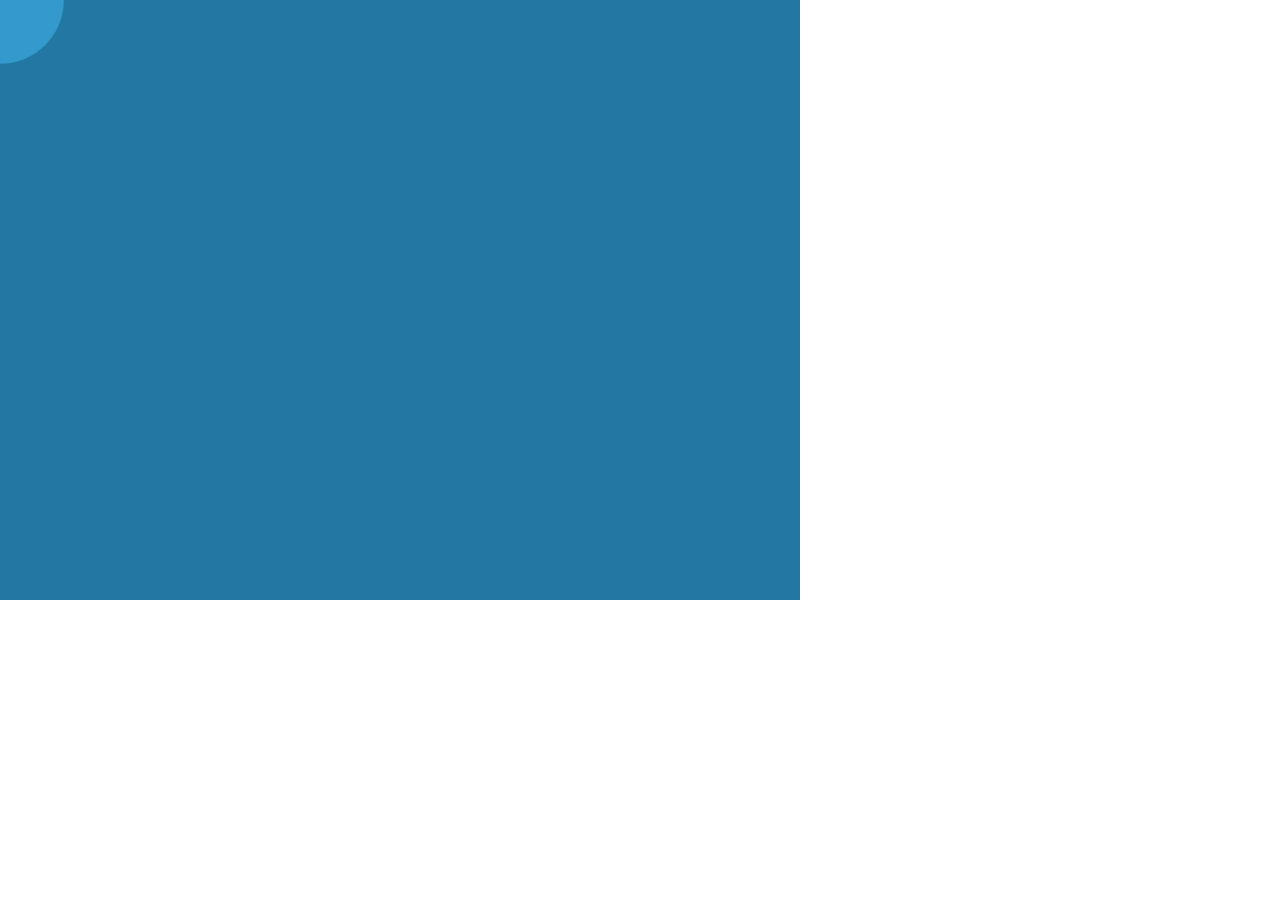
<file: handshaking/index.html>
<!DOCTYPE html><html><head>
    <script src="p5.min.js"></script>
    <script src="p5.dom.min.js"></script>
    <script src="p5.sound.min.js"></script>
    <script src="p5.serialport.js"></script>

    <link rel="stylesheet" type="text/css" href="style.css">
  </head>
  <body>
    <script src="sketch.js"></script>
  

</body></html>
</file>
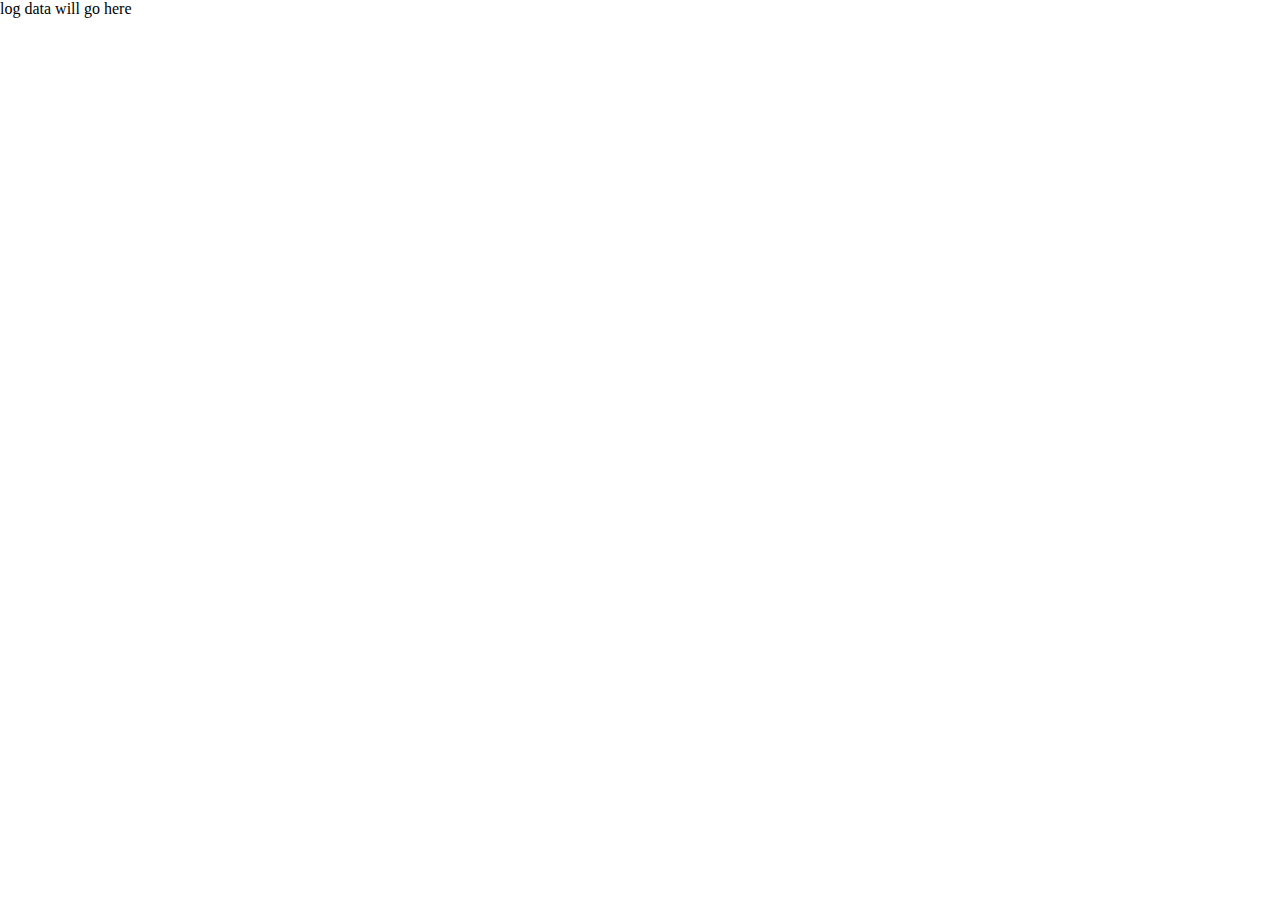
<file: htmlDebug/index.html>
<!DOCTYPE html>
<html>
<head>
	<meta charset="UTF-8">
	<meta http-equiv="X-UA-Compatible" content="IE=edge">
	<meta name="viewport" content="width=device-width, initial-scale=1">

	<title>htmlDebug</title>

	<script src="libraries/p5.js"></script>
	<script src="libraries/p5.dom.js"></script>
	<script src="libraries/p5.sound.js"></script>
	<script src="sketch.js"></script>

	<style>
		body {
			margin:0;
			padding:0;
			overflow: hidden;
		}
		canvas {
			margin:auto;
		}
	</style>
</head>
<body>
	<div aria-role="alert" aria-live="polite" id="logDiv">log data will go here</div>
</body>
</html>
</file>
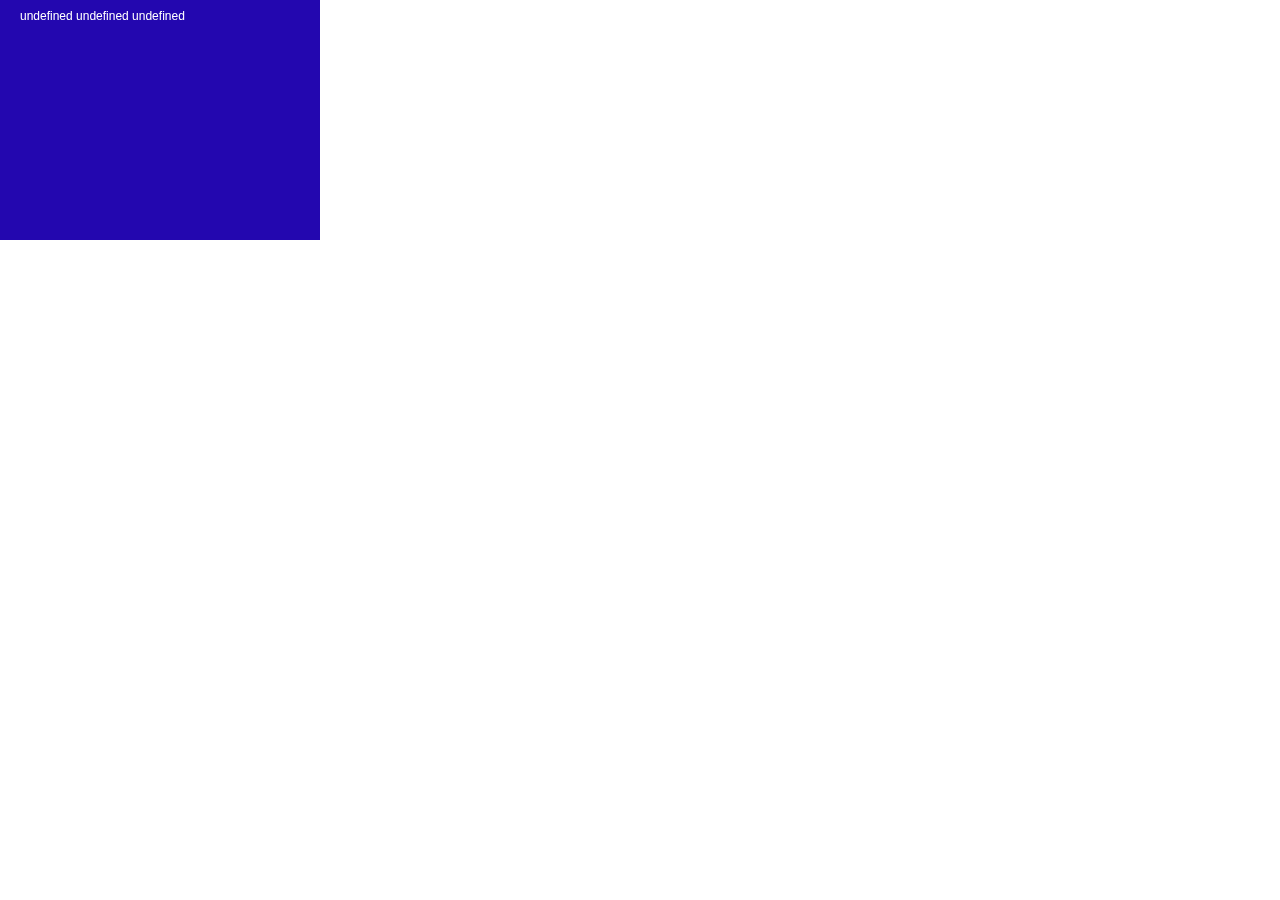
<file: MultipleSerialAnalogInput.js/index.html>
<!DOCTYPE html><html><head>
    <script src="p5.min.js"></script>
    <script src="p5.dom.min.js"></script>
    <script src="p5.sound.min.js"></script>
    <script src="p5.serialport.js"></script>
    <link rel="stylesheet" type="text/css" href="style.css">
  </head>
  <body>
    <script src="sketch.js"></script>
  

</body></html>
</file>
<file: handshaking/style.css>
html, body {
  margin: 0;
  padding: 0;
}
</file>
<file: MultipleSerialAnalogInput.js/style.css>
html, body {
  overflow: hidden;
  margin: 0;
  padding: 0;
}
</file>
